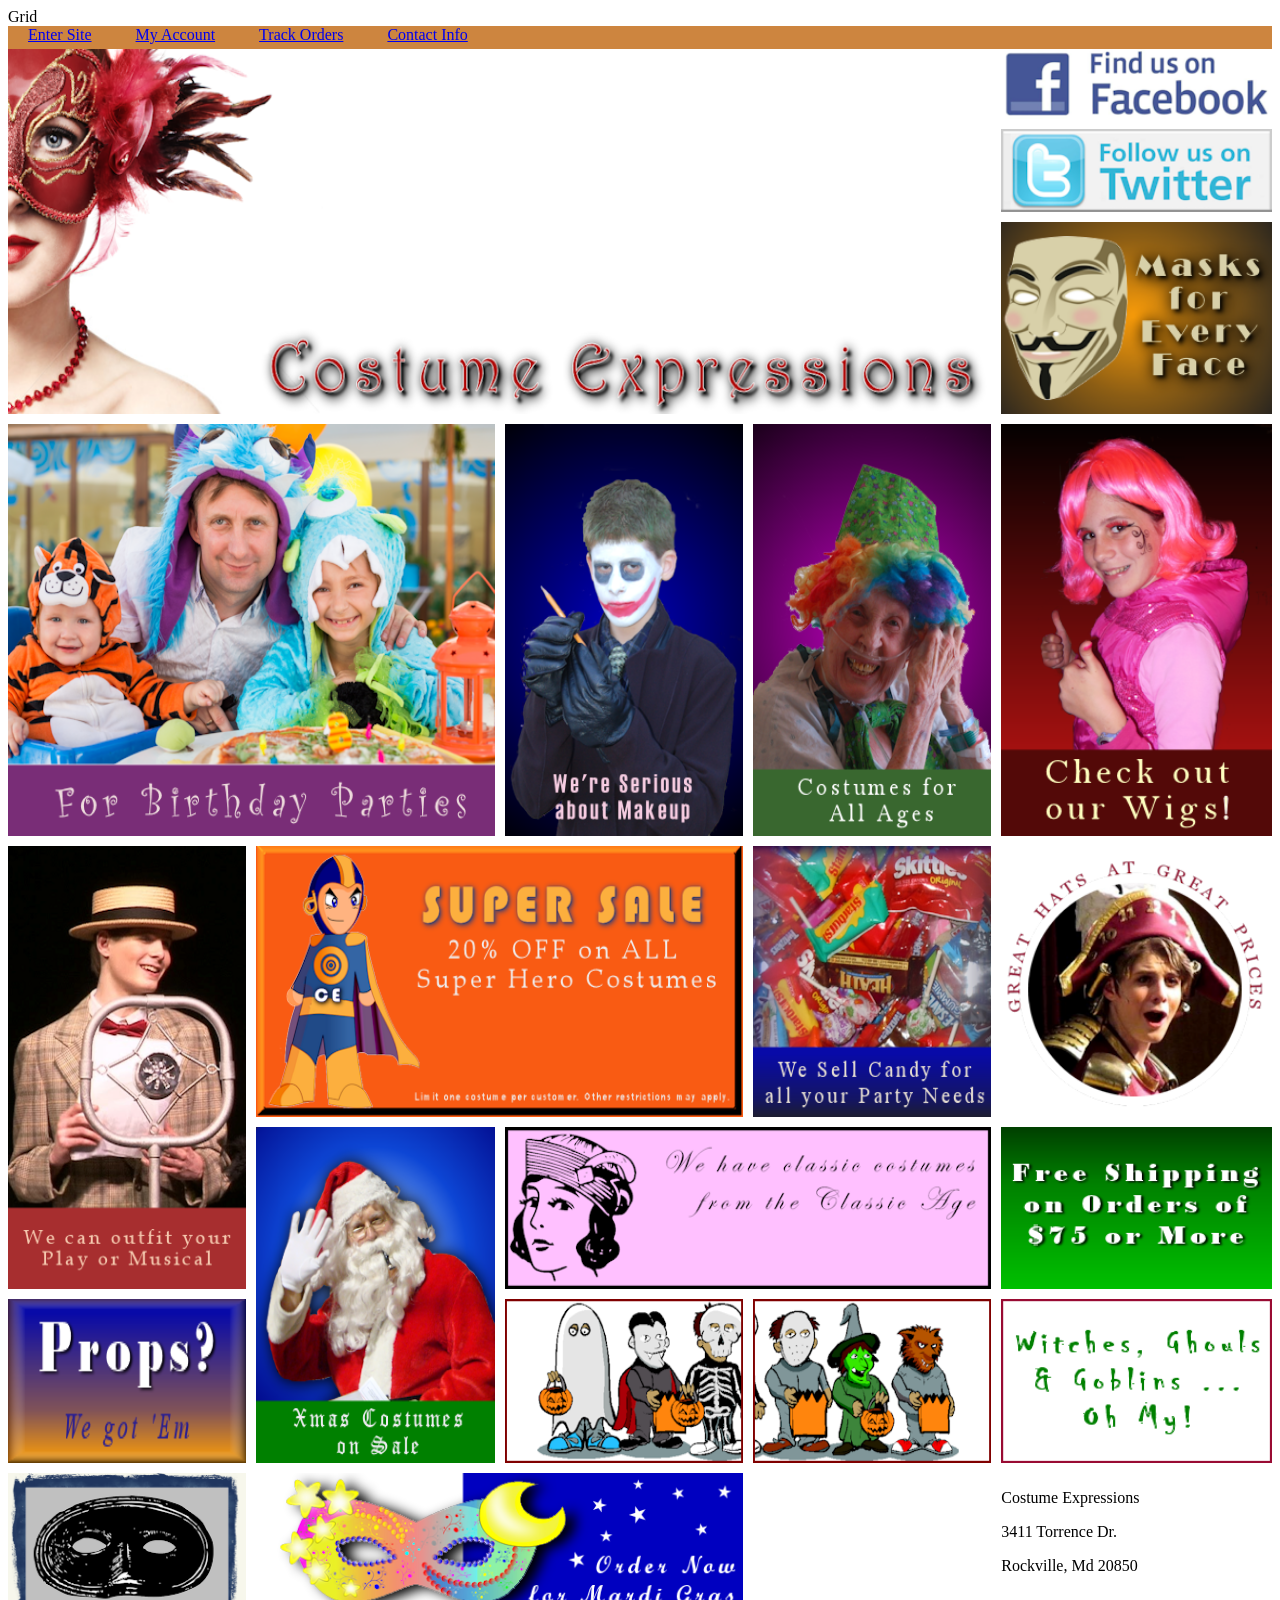
<file: index.html>
<!DOCTYPE html>
<html lang="en">
<head>
    <meta charset="UTF-8">
    <meta name="viewport" content="width=device-width, initial-scale=1.0">
    <link rel="stylesheet" href="PictureGridProject.css"
    <title>Grid</title>
</head>
<body>
    <style>
    </style>

    <nav>
        <a href="#">Enter Site</a>
        <a href="#">My Account</a>
        <a href="#">Track Orders</a>
        <a href="#">Contact Info</a>
    </nav>



    <div class="container">
        <img class="costume" src="./images/costume.png">
        <img class="Facebook" src="./images/Facebook.png">
        <img class="twitter" src="./images/twitter.png">
        <img class="Mask" src="./images/Mask.png">
        <img class="superhero" src="./images/superhero.png">
        <img class="santa" src="./images/santa.png">
        <img class="history" src="./images/history.png">
        <img class="lazyTown" src="./images/LazyTown.png">
        <img class="blues"src="./images/Blues.png">
        <img class="birthday" src="./images/birthday.png">
        <img class="clowngrandma"src="./images/clowngrandma.png">
        <img class="props" src="./images/props.png">
        <img class="chuckles"src="./images/chuckles.png">
        <img class="candy" src="./images/candy.png">
        <img class="barbie"src="./images/barbie.png">
        <img class="freeshipping"src="./images/freeshipping.png">
        <img class="halloween" src="./images/halloween.png">
        <img class="halloween2"src="./images/halloween2.png">
        <img class="ball" src="/images/ball.png">
        <img class="blackmask" src="./images/blackmask.png">
        <img class="spooky" src="./images/spooky.png">
        <div class="address">
            <p>Costume Expressions</p>
            <p>3411 Torrence Dr.</p>
            <p>Rockville, Md 20850</p>
        </div>
    </div>

    
</body>
</html>
</file>
<file: PictureGridProject.css>
nav{
    background-color: peru;
    height:23px;
}

nav>a{
    margin:10px;
    padding:10px;
}

.container{
    display:grid;
    
    grid-template-columns:auto;
    grid-template-rows: auto;
    grid-template-areas: "costume costume costume costume facebook"
                        "costume costume costume costume twitter"
                        "costume costume costume costume mask"
                        "birthday birthday chuckles clowngrandma LazyTown"
                        "Blues superhero superhero candy history"
                        "Blues santa barbie barbie freeshipping"
                        "props santa halloween halloween2 spooky "
                        "blackmask ball ball . address";

    gap: 10px;
}           

img {
    width: 100%;
    height: 100%;
}

.costume{
    grid-area: costume;
}

.Facebook{
    grid-area: facebook;
}

.twitter{
    grid-area: twitter;
}

.Mask{
    grid-area:mask;
}

.birthday{
    grid-area:birthday;
}

.chuckles{
    grid-area:chuckles;
    
}

.clowngrandma{
    grid-area:clowngrandma;
}

.lazyTown{
    grid-area:LazyTown;
}

.blues{
    grid-area:Blues;
}

.superhero{
    grid-area:superhero;
}

.candy{
    grid-area:candy;
}
.history{
    grid-area:history;
}

.santa{
    grid-area:santa;
}

.barbie{
    grid-area:barbie;
}

.freeshipping{
    grid-area:freeshipping;
}

.halloween{
    grid-area:halloween;
}

.halloween2{
    grid-area:halloween2;
}

.spooky{
    grid-area:spooky;
}

.props {
    grid-area: props;
}

.blackmask{
    grid-area:blackmask;
}

.ball{
    grid-area:ball;
}

.address{
    grid-area:address;
}
</file>
